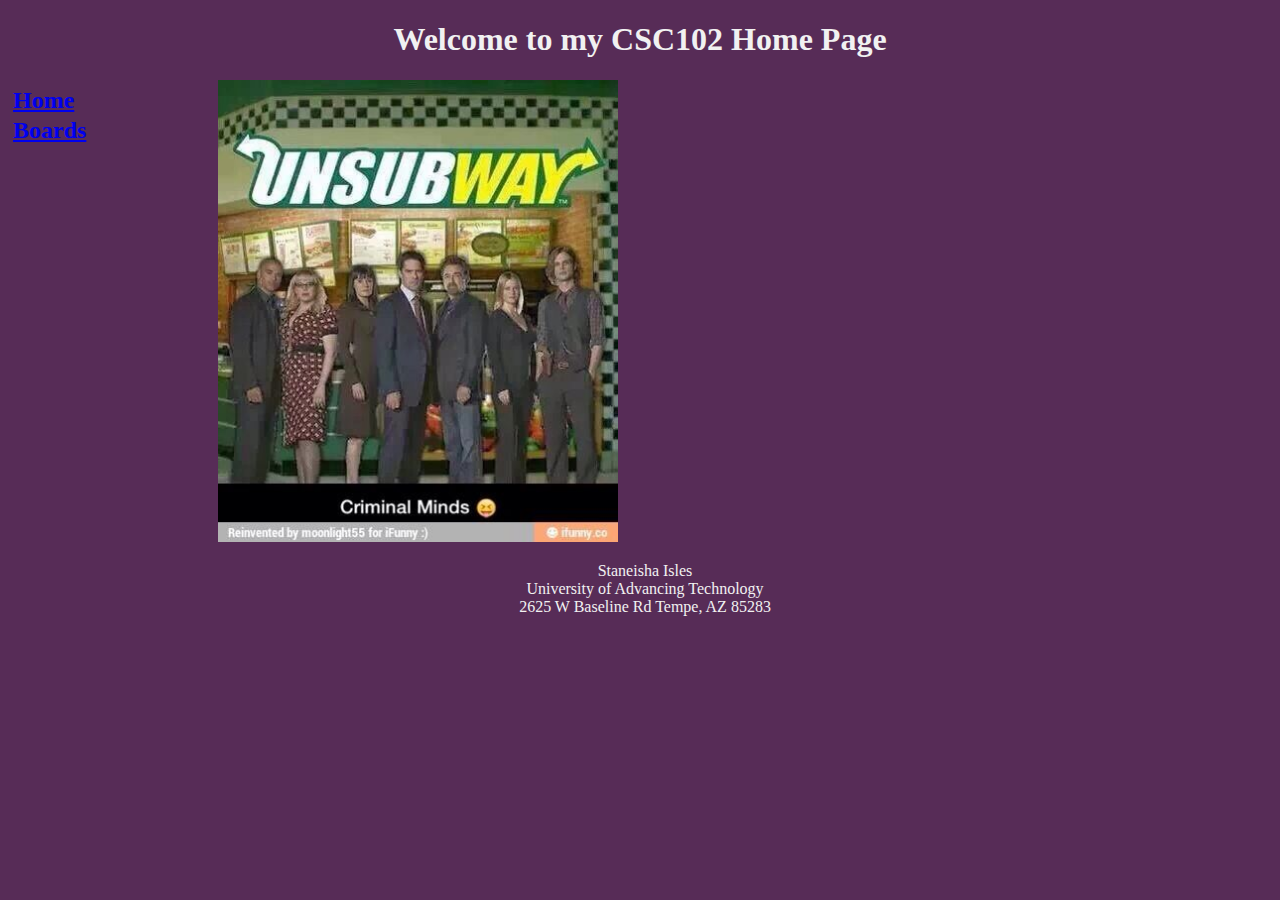
<file: index.html>
<!-- Staneisha Isles, 01/25/2024 -->
 <!-- DOCTYPE this is the first tag on the page and it tells the browser that this is an HTML5 page -->
<!DOCTYPE html>
<!-- the html tag goes next -->
<html>
    <!-- the head section has info for the browser and search engine -->
     <head>
        <title> CSC102 Home Page</title>
        <!-- add a link to our css file -->
         <link rel = "stylesheet" href = "plain.css">
     </head>
     <!-- the body section holds the text and images that we want to show to the user -->
      <body>
        <!-- This section will have things like a menu or logo or page title -->
        <header>
        <h1> Welcome to my CSC102 Home Page </h1>
        <!-- create a nav section to hold the menu -->
         <h2>
          <nav>
            <a href = "index.html"> Home </a>
            <br>
            <a href = "boards.html"> Boards </a>
            <br>
         </nav>
        </h2>
      </header>
        <!-- p is paragraph tag; has spacing around it by default -->
        <p>
            <!-- img is the image tag -->
            <img id = "unsubway" src="criminalminds.jpg"> 
        </p>
        <footer>
          Staneisha Isles
          <br>
          University of Advancing Technology
          <br>
          2625 W Baseline Rd
          Tempe, AZ 85283
        </footer>
      </body>
 </html>
</file>
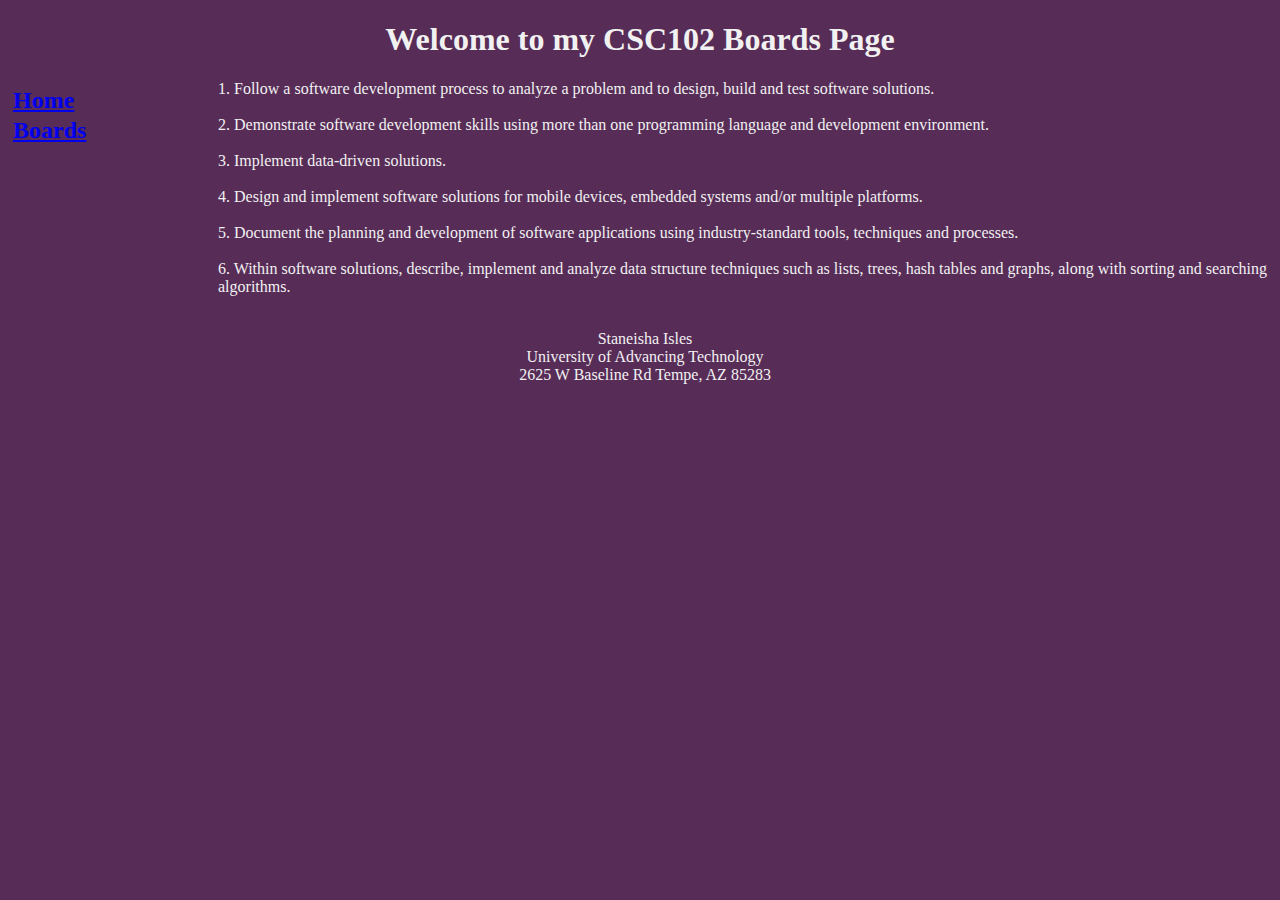
<file: boards.html>
<!-- Staneisha Isles, 01/25/2024 -->
 <!-- DOCTYPE this is the first tag on the page and it tells the browser that this is an HTML5 page -->
<!DOCTYPE html>
<!-- the html tag goes next -->
<html>
    <!-- the head section has info for the browser and search engine -->
     <head>
        <title> CSC102 Boards Page</title>
        <!-- add a link to our css file -->
        <link rel = "stylesheet" href = "plain.css">
     </head>
     <!-- the body section holds the text and images that we want to show to the user -->
      <body>
        <header>
        <h1> Welcome to my CSC102 Boards Page </h1>
        <!-- create a nav section to hold the menu -->
        <h2>
        <nav>
            <a href = "index.html"> Home </a>
            <br>
            <a href = "boards.html"> Boards </a>
            <br>
         </nav>
        </h2>
    </header>
        <!-- p is paragraph tag; has spacing around it by default -->
        <p>
            1. Follow a software development process to analyze a problem and to design, build and test software solutions.
            <br>
            <br>
            2. Demonstrate software development skills using more than one programming language and development environment.
            <br>
            <br>
            3. Implement data-driven solutions.
            <br>
            <br>
            4. Design and implement software solutions for mobile devices, embedded systems and/or multiple platforms.
            <br>
            <br>
            5. Document the planning and development of software applications using industry-standard tools, techniques and
            processes.
            <br>
            <br>
            6. Within software solutions, describe, implement and analyze data structure techniques such as lists, trees, hash tables and
            graphs, along with sorting and searching algorithms.
            <br>
            <br>            
        </p>
        <footer>
            Staneisha Isles
            <br>
            University of Advancing Technology
            <br>
            2625 W Baseline Rd
            Tempe, AZ 85283
          </footer>
      </body>
 </html>
</file>
<file: plain.css>
/*
declaration block:

selector{
    property: value;
    property2: value;
}
*/

body{
    background-color: rgb(87, 44, 87);
    color: rgb(241, 241, 241);
}

nav{
    height: 600px;
    width: 200px;
    float: left;
    padding: 5px;
    line-height: 30px;
}

footer{
    text-align: center;
    margin-right:200px;
}

#unsubway{
    margin-right: 200px;
    width: 400px;
}

h1{
    text-align: center;
}
</file>
